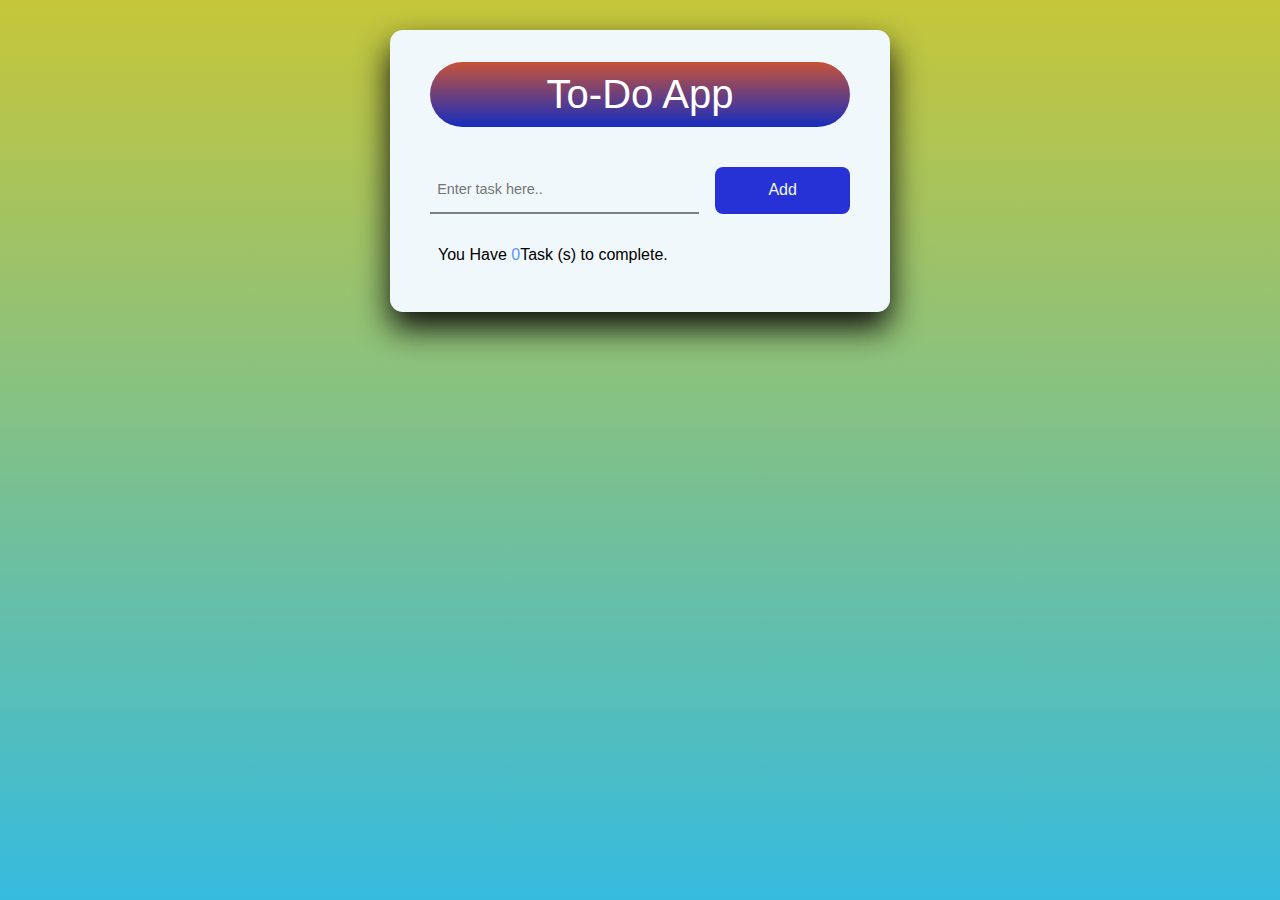
<file: index.html>
<!DOCTYPE html>
<html lang="en">
<head>
    <meta charset="UTF-8">
    <meta name="viewport" content="width=device-width, initial-scale=1.0">
    <title>To-Do App</title>
    <link rel="stylesheet" href="styles.css">
    <link rel="stylesheet" href="https://cdnjs.cloudflare.com/ajax/libs/font-awesome/6.5.1/css/all.min.css" integrity="sha512-DTOQO9RWCH3ppGqcWaEA1BIZOC6xxalwEsw9c2QQeAIftl+Vegovlnee1c9QX4TctnWMn13TZye+giMm8e2LwA==" crossorigin="anonymous" referrerpolicy="no-referrer" />
  
</head>
<body>
  
    <div class ="app">
       
        <div class="container">
            <P id="todo">To-Do App</P>
            <div id="wrapper">
                <input type="text" placeholder="Enter task here.." />
            <button id ="add-btn">Add</button>
            </div>
            <div id="tasks">
                <p id="pending-tasks">
                    You Have <span class="count-value">0</span>Task (s) to complete.
                </p>

            </div>
            
        </div>
        <p id="error" >Input Cannot Be empty!</p>
    </div>
    <script src="script.js"></script>
</body>
</html>
</file>
<file: styles.css>
*{
    padding: 0;
    margin: 0;
    box-sizing: border-box;
}

body{
    height: 100vh;
    background:linear-gradient(rgb(198, 198, 57),rgb(54, 187, 223));
    
}
.app{
    font-family: Arial, Helvetica, sans-serif;
    width: min(95vw, 31.25em);
    position: absolute;
    margin: auto;
    left: 0;
    right: 0;
    top:1.875em;
}
.container{
    padding: 2em 2.5em;
    background-color: #f1f8fb;
    box-shadow: 0 1em 2em rgb(14, 13, 13);
    border-radius: 0.8em;

}
#todo{
    text-align: center;
    /* padding: 1em 0.5em; */
    margin-bottom: 1em ;
    padding: 10px;
    font-weight:100px;
    font-size: 40px;
    background:linear-gradient(rgb(198, 83, 57),rgb(22, 45, 191));
    
    border-radius: 1em;
    color: #ffffff;
}
#wrapper{
    position: relative;
    display: grid;
    grid-template-columns: 8fr 4fr;
    gap:1em;
}
    #wrapper input{
        width: 100%;
        background-color: transparent;
        color: #111111;
        font-size: 0.9em;
        border:none;
        border-bottom: 2px solid grey;
        padding:  1em 0.5em;
    }
#wrapper input:focus
{
    outline:none;
    border-color: aqua;
}
#wrapper button{
    position: relative;
    border-radius: 0.5em;
    font-weight: 500;
    font-size:1em;
    background-color: rgb(38, 50, 214);
    border: none;
    color: #f1f8fb;
    cursor: pointer;
    
}
#tasks
{
    margin-top: 1em;
    border-radius: .5em;
    width: 100%;
    position:relative;
    padding:1em 0.5em;
}
.task{
    background-color: #ffffff;
    padding :0.8em 1em;
    display: grid;
    grid-template-columns: 1fr 8fr 2fr 2fr;
    gap:1em;
    border-radius: 0.5em;
    box-shadow: 0 0.5em 1em rgba(0,0,0,0.05);
    align-items: center;
    cursor:pointer;

}
  .task:not(:first-child)
   {
    margin-top: 1em;
   }
   .task input[type="checkbox"]{
    position:relative;
    appearance: none;
    height: 20px;
    width: 20px;
    border-radius: 50%;
    border: 2px solid #e1e1e1;


   }
   .task input[type="checkbox"]:before{
    contain: "";
    position:absolute;
    transform: translate(-50%, -50%);
    top:50%;
    left:50%;
   }
  
   .task input[type="checkbox"]:checked
   {
    background-color:#1c8c11;
    border-color:#5a95ff;
   }
   .task input[type="checkbox"]:checked:before{
    position:absolute;
    content: "\f00c";
    color:#ffffff;
    font-size: 0.8em;
    font-family: "Font Awesome 5 Free";
    font-weight: 900;
   }
   .task span
   {
    font :0.9em;
    font-weight: 400;
    word-break: break-all;
   }

   .task button{
    color :#ffffff;
    width: 100%;
    padding:1em 0;
    border:none;
    cursor:pointer;
    outline:none;
   }
   .edit{
    background-color: #5a95ff;

   }
   .delete{
    background-color: #c42007;
   }
   #pending-tasks span{
    color:#5a95ff;
   }
   .completed
   {
    text-decoration: line-through;
    color: #2ab211;
   }


#error{
    text-align:center;
    background-color: white;
    color:#c42007;
    margin-top: 1.5em;
    padding:1em 0;
    border-radius:0.8em;
    display: none;
}
</file>
